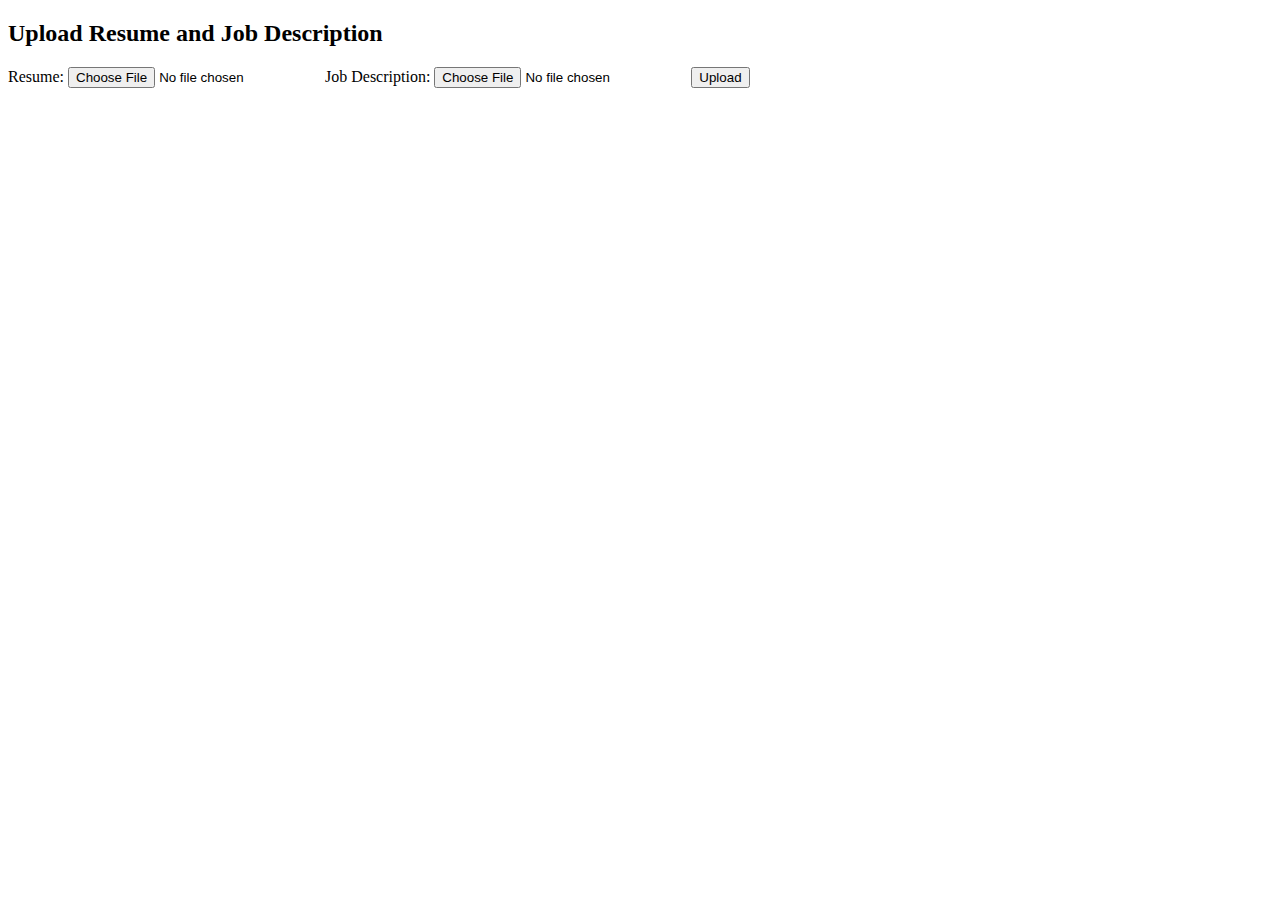
<file: backend/templates/index.html>
<!DOCTYPE html>
<html lang="en">
<head>
    <meta charset="UTF-8">
    <meta name="viewport" content="width=device-width, initial-scale=1.0">
    <title>Upload Files</title>
    <script>
        window.onload = function() {
            document.getElementById("responseMessage").innerText = "";  
            document.getElementById("parsedContentSection").style.display = "none";
            document.getElementById("jobSection").style.display = "none";
            document.getElementById("skillGapSection").style.display = "none";
            document.getElementById("fileInputResume").value = "";
            document.getElementById("fileInputJD").value = "";
        };
    </script>
</head>
<body>
    <h2>Upload Resume and Job Description</h2>
    <form id="uploadForm" enctype="multipart/form-data">
        <label>Resume:</label>
        <input type="file" id="fileInputResume" name="resume" required>
        <label>Job Description:</label>
        <input type="file" id="fileInputJD" name="jd" required>
        <button type="submit">Upload</button>
    </form>
    <p id="responseMessage"></p>
    
    <div id="parsedContentSection" style="display: none;">
        <h3>Parsed Resume Text</h3>
        <p id="parsedContent"></p>
        <h3>Parsed Job Description Text</h3>
        <p id="parsedJD"></p>
        <h3>Extracted Resume Skills</h3>
        <p id="resumeSkills"></p>
        <h3>Extracted JD Skills</h3>
        <p id="jdSkills"></p>
    </div>
    
    <div id="jobSection" style="display: none;">
        <h3>Recommended Jobs</h3>
        <ul id="jobRecommendations"></ul>
    </div>
    
    <div id="skillGapSection" style="display: none;">
        <h3>Skill Gap Analysis</h3>
        <p id="skillGap"></p>
    </div>

    <script>
        document.getElementById("uploadForm").addEventListener("submit", function(event) {
            event.preventDefault();  
            
            let formData = new FormData();
            let fileResume = document.getElementById("fileInputResume").files[0];
            let fileJD = document.getElementById("fileInputJD").files[0];

            if (!fileResume || !fileJD) {
                alert("Please select both Resume and Job Description files!");
                return;
            }

            formData.append("resume", fileResume);
            formData.append("jd", fileJD);

            fetch("http://127.0.0.1:5000/upload", {
                method: "POST",
                body: formData,
                headers: {
                    "Cache-Control": "no-cache, no-store, must-revalidate",
                    "Pragma": "no-cache",
                    "Expires": "0"
                }
            })
            .then(response => response.json())
            .then(data => {
                document.getElementById("fileInputResume").value = ""; 
                document.getElementById("fileInputJD").value = "";

                if (data.message === "Upload successful!") {
                    document.getElementById("responseMessage").innerText = data.message;
                    document.getElementById("parsedContentSection").style.display = "block";
                    document.getElementById("parsedContent").innerText = data.resume_content || "No text extracted.";
                    document.getElementById("parsedJD").innerText = data.jd_content || "No text extracted.";
                    document.getElementById("resumeSkills").innerText = data.resume_skills ? data.resume_skills.join(", ") : "No skills extracted.";
                    document.getElementById("jdSkills").innerText = data.jd_skills ? data.jd_skills.join(", ") : "No skills extracted.";
                    
                    let jobList = document.getElementById("jobRecommendations");
                    jobList.innerHTML = "";

                    if (data.recommended_jobs.length > 0) {
                        document.getElementById("jobSection").style.display = "block";
                        data.recommended_jobs.forEach(job => {
                            let listItem = document.createElement("li");
                            listItem.innerText = job;
                            jobList.appendChild(listItem);
                        });
                    }
                    
                    if (data.missing_skills && data.missing_skills.length > 0) {
                        document.getElementById("skillGapSection").style.display = "block";
                        document.getElementById("skillGap").innerText = data.missing_skills.join(", ");
                    } else {
                        document.getElementById("skillGapSection").style.display = "none";
                    }
                } else {
                    document.getElementById("responseMessage").innerText = "Error: " + data.message;
                }
            })
            .catch(error => {
                console.error("Error:", error);
                document.getElementById("responseMessage").innerText = "Upload failed!";
            });
        });
    </script>
</body>
</html>
</file>
